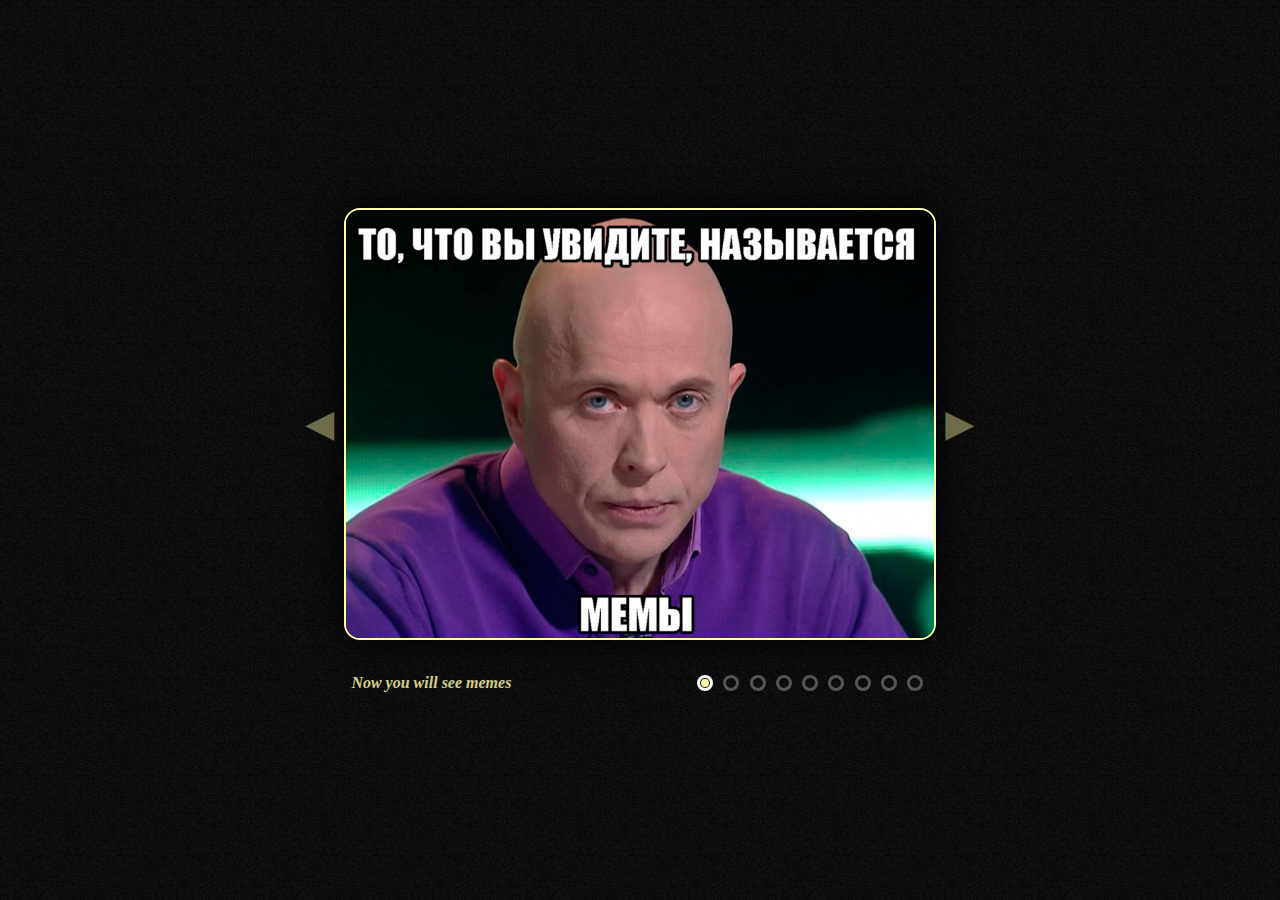
<file: index.html>
<!DOCTYPE html>
<html lang="en">
<head>
    <meta charset="UTF-8">
    <meta name="viewport" content="width=device-width, initial-scale=1.0">
    <meta http-equiv="X-UA-Compatible" content="ie=edge">
    <link rel="icon" href="img/favicon.ico" type="image/png">
    <link rel="stylesheet" href="style.css">
    <title>CSS Meme Slider</title>
</head>
<body>
    <div class='container'>
        <input class='slider__btn-button' type='radio' name='btn' id='btn1' checked>
        <input class='slider__btn-button' type='radio' name='btn' id='btn2'>
        <input class='slider__btn-button' type='radio' name='btn' id='btn3'>
        <input class='slider__btn-button' type='radio' name='btn' id='btn4'>
        <input class='slider__btn-button' type='radio' name='btn' id='btn5'>
        <input class='slider__btn-button' type='radio' name='btn' id='btn6'>
        <input class='slider__btn-button' type='radio' name='btn' id='btn7'>
        <input class='slider__btn-button' type='radio' name='btn' id='btn8'>
        <input class='slider__btn-button' type='radio' name='btn' id='btn9'>

        <div class='content'>
            <div class='arrows__last'>
                    <label for=btn9 class='arrow' id='arrow-1'>&#9668</label>
                    <label for=btn1 class='arrow' id='arrow-2'>&#9668</label>
                    <label for=btn2 class='arrow' id='arrow-3'>&#9668</label>
                    <label for=btn3 class='arrow' id='arrow-4'>&#9668</label>
                    <label for=btn4 class='arrow' id='arrow-5'>&#9668</label>
                    <label for=btn5 class='arrow' id='arrow-6'>&#9668</label>
                    <label for=btn6 class='arrow' id='arrow-7'>&#9668</label>
                    <label for=btn7 class='arrow' id='arrow-8'>&#9668</label>
                    <label for=btn8 class='arrow' id='arrow-9'>&#9668</label>
                </div>
            <div class='wrapper'>
                <div class='slider'>
                    <div class='slider__slide' id='slide-1'><img class='slider__slide-img' src='img/start.jpg' alt='meme'></div>
                    <div class='slider__slide' id='slide-2'><img class='slider__slide-img' src='img/1.jpg' alt='meme'></div>
                    <div class='slider__slide' id='slide-3'><img class='slider__slide-img' src='img/2.jpg' alt='meme'></div>
                    <div class='slider__slide' id='slide-4'><img class='slider__slide-img' src='img/3.jpg' alt='meme'></div>
                    <div class='slider__slide' id='slide-5'><img class='slider__slide-img' src='img/4.jpg' alt='meme'></div>
                    <div class='slider__slide' id='slide-6'><img class='slider__slide-img' src='img/5.jpg' alt='meme'></div>
                    <div class='slider__slide' id='slide-7'><img class='slider__slide-img' src='img/6.jpg' alt='meme'></div>
                    <div class='slider__slide' id='slide-8'><img class='slider__slide-img' src='img/7.jpg' alt='meme'></div>
                    <div class='slider__slide' id='slide-9'><img class='slider__slide-img' src='img/finish.jpg' alt='meme'></div>
                </div>
            </div>
            <div class='arrows__next'>
                <label for=btn2 class='arrow' id='arrow-1'>&#9658</label>
                <label for=btn3 class='arrow' id='arrow-2'>&#9658</label>
                <label for=btn4 class='arrow' id='arrow-3'>&#9658</label>
                <label for=btn5 class='arrow' id='arrow-4'>&#9658</label>
                <label for=btn6 class='arrow' id='arrow-5'>&#9658</label>
                <label for=btn7 class='arrow' id='arrow-6'>&#9658</label>
                <label for=btn8 class='arrow' id='arrow-7'>&#9658</label>
                <label for=btn9 class='arrow' id='arrow-8'>&#9658</label>
                <label for=btn1 class='arrow' id='arrow-9'>&#9658</label>
            </div>
        </div>

        <div class="nav">
            <div class='text'>
                <div class='text-slider'>
                    <p class='text__item' id='text-1'>This is a fiasco, bro.</p>
                    <p class='text__item' id='text-2'>He will no longer be allowed into Kyrgyzstan</p>
                    <p class='text__item' id='text-3'>Let me go! I won't do that again!</p>
                    <p class='text__item' id='text-4'>No comments</p>
                    <p class='text__item' id='text-5'>Hunting to make a fuss...</p>
                    <p class='text__item' id='text-6'>Cheerful toastmaster and interesting contests</p>
                    <p class='text__item' id='text-7'>Meanwhile in Kyrgyzstan...</p>
                    <p class='text__item' id='text-8'>City Day, Tolyan. It's time to thump and go to Kyrgyzstan!</p>
                    <p class='text__item' id='text-9'>Now you will see memes</p>
                </div>
            </div>

            <div class='menu'>
                <label class='menu__point' for='btn1'>
                    <span class='menu__point-round' id=round1><span class='menu__point-miniround' id='sld1'></span></span>
                </label>
                <label class='menu__point' for='btn2'>
                    <span class='menu__point-round' id=round2><span class='menu__point-miniround' id='sld2'></span></span>
                </label>
                <label class='menu__point' for='btn3'>
                    <span class='menu__point-round' id=round3><span class='menu__point-miniround' id='sld3'></span></span>
                </label>
                <label class='menu__point' for='btn4'>
                    <span class='menu__point-round' id=round4><span class='menu__point-miniround' id='sld4'></span></span>
                </label>
                <label class='menu__point' for='btn5'>
                    <span class='menu__point-round' id=round5><span class='menu__point-miniround' id='sld5'></span></span>
                </label>
                <label class='menu__point' for='btn6'>
                    <span class='menu__point-round' id=round6><span class='menu__point-miniround' id='sld6'></span></span>
                </label>
                <label class='menu__point' for='btn7'>
                    <span class='menu__point-round' id=round7><span class='menu__point-miniround' id='sld7'></span></span>
                </label>
                <label class='menu__point' for='btn8'>
                    <span class='menu__point-round' id=round8><span class='menu__point-miniround' id='sld8'></span></span>
                </label>
                <label class='menu__point' for='btn9'>
                    <span class='menu__point-round' id=round9><span class='menu__point-miniround' id='sld9'></span></span>
                </label>
            </div>
        </div>

    </div>
</body>
</html>
</file>
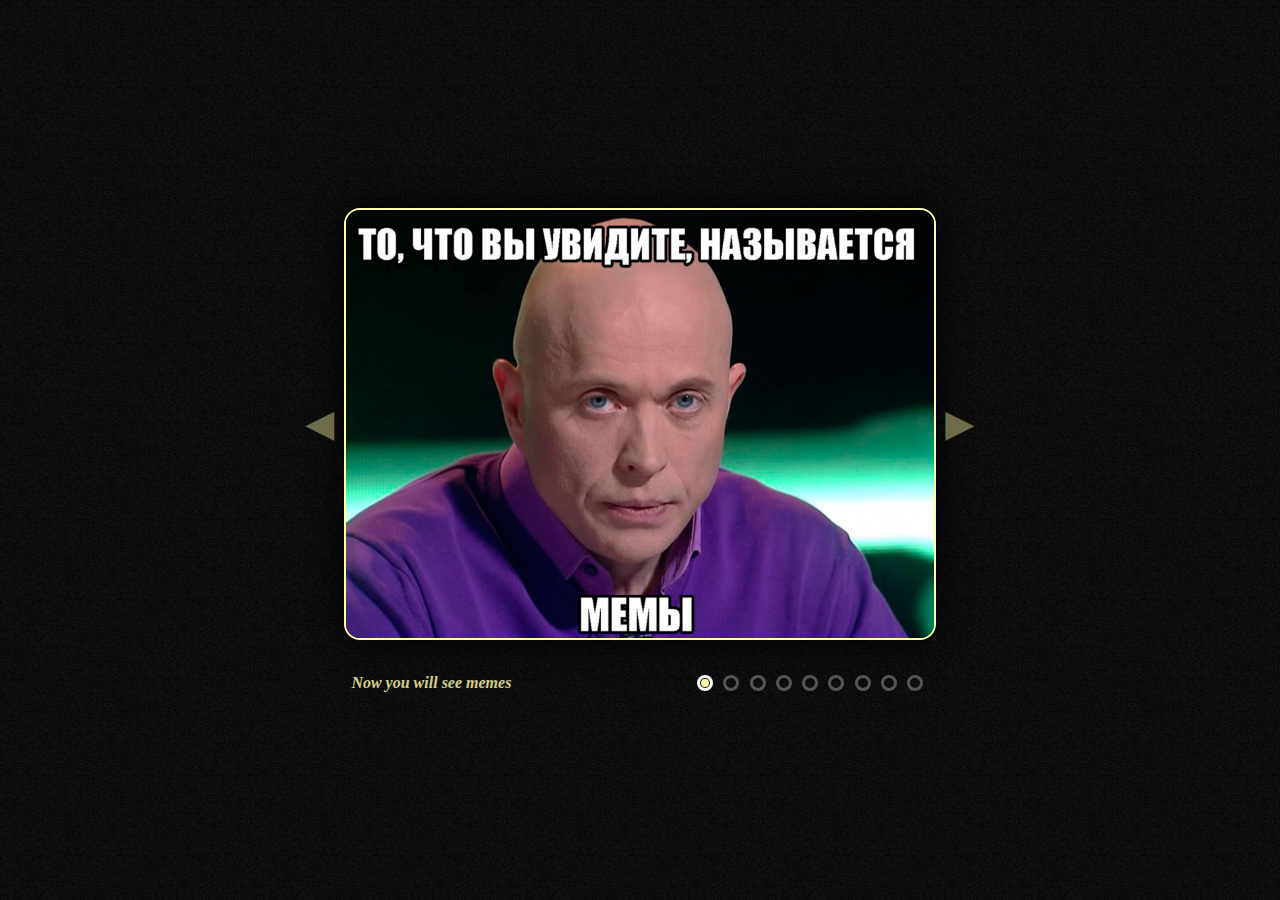
<file: cssMemSlider/index.html>
<!DOCTYPE html>
<html lang="en">
<head>
    <meta charset="UTF-8">
    <meta name="viewport" content="width=device-width, initial-scale=1.0">
    <meta http-equiv="X-UA-Compatible" content="ie=edge">
    <link rel="icon" href="img/favicon.ico" type="image/png">
    <link rel="stylesheet" href="style.css">
    <title>CSS Meme Slider</title>
</head>
<body>
    <div class='container'>
        <input class='slider__btn-button' type='radio' name='btn' id='btn1' checked>
        <input class='slider__btn-button' type='radio' name='btn' id='btn2'>
        <input class='slider__btn-button' type='radio' name='btn' id='btn3'>
        <input class='slider__btn-button' type='radio' name='btn' id='btn4'>
        <input class='slider__btn-button' type='radio' name='btn' id='btn5'>
        <input class='slider__btn-button' type='radio' name='btn' id='btn6'>
        <input class='slider__btn-button' type='radio' name='btn' id='btn7'>
        <input class='slider__btn-button' type='radio' name='btn' id='btn8'>
        <input class='slider__btn-button' type='radio' name='btn' id='btn9'>

        <div class='content'>
            <div class='arrows__last'>
                    <label for=btn9 class='arrow' id='arrow-1'>&#9668</label>
                    <label for=btn1 class='arrow' id='arrow-2'>&#9668</label>
                    <label for=btn2 class='arrow' id='arrow-3'>&#9668</label>
                    <label for=btn3 class='arrow' id='arrow-4'>&#9668</label>
                    <label for=btn4 class='arrow' id='arrow-5'>&#9668</label>
                    <label for=btn5 class='arrow' id='arrow-6'>&#9668</label>
                    <label for=btn6 class='arrow' id='arrow-7'>&#9668</label>
                    <label for=btn7 class='arrow' id='arrow-8'>&#9668</label>
                    <label for=btn8 class='arrow' id='arrow-9'>&#9668</label>
                </div>
            <div class='wrapper'>
                <div class='slider'>
                    <div class='slider__slide' id='slide-1'><img class='slider__slide-img' src='img/start.jpg' alt='meme'></div>
                    <div class='slider__slide' id='slide-2'><img class='slider__slide-img' src='img/1.jpg' alt='meme'></div>
                    <div class='slider__slide' id='slide-3'><img class='slider__slide-img' src='img/2.jpg' alt='meme'></div>
                    <div class='slider__slide' id='slide-4'><img class='slider__slide-img' src='img/3.jpg' alt='meme'></div>
                    <div class='slider__slide' id='slide-5'><img class='slider__slide-img' src='img/4.jpg' alt='meme'></div>
                    <div class='slider__slide' id='slide-6'><img class='slider__slide-img' src='img/5.jpg' alt='meme'></div>
                    <div class='slider__slide' id='slide-7'><img class='slider__slide-img' src='img/6.jpg' alt='meme'></div>
                    <div class='slider__slide' id='slide-8'><img class='slider__slide-img' src='img/7.jpg' alt='meme'></div>
                    <div class='slider__slide' id='slide-9'><img class='slider__slide-img' src='img/finish.jpg' alt='meme'></div>
                </div>
            </div>
            <div class='arrows__next'>
                <label for=btn2 class='arrow' id='arrow-1'>&#9658</label>
                <label for=btn3 class='arrow' id='arrow-2'>&#9658</label>
                <label for=btn4 class='arrow' id='arrow-3'>&#9658</label>
                <label for=btn5 class='arrow' id='arrow-4'>&#9658</label>
                <label for=btn6 class='arrow' id='arrow-5'>&#9658</label>
                <label for=btn7 class='arrow' id='arrow-6'>&#9658</label>
                <label for=btn8 class='arrow' id='arrow-7'>&#9658</label>
                <label for=btn9 class='arrow' id='arrow-8'>&#9658</label>
                <label for=btn1 class='arrow' id='arrow-9'>&#9658</label>
            </div>
        </div>

        <div class="nav">
            <div class='text'>
                <div class='text-slider'>
                    <p class='text__item' id='text-1'>It's a fiasco, bro.</p>
                    <p class='text__item' id='text-2'>He will no longer be allowed into Kyrgyzstan</p>
                    <p class='text__item' id='text-3'>Let me go! I won't do that again!</p>
                    <p class='text__item' id='text-4'>No comments</p>
                    <p class='text__item' id='text-5'>Hunting to make a fuss...</p>
                    <p class='text__item' id='text-6'>Good toastmaster and interesting contests</p>
                    <p class='text__item' id='text-7'>Meanwhile in Kyrgyzstan...</p>
                    <p class='text__item' id='text-8'>City Day, Tolyan. It's time to Kyrgyzstan!</p>
                    <p class='text__item' id='text-9'>Now you will see memes</p>
                </div>
            </div>

            <div class='menu'>
                <label class='menu__point' for='btn1'>
                    <span class='menu__point-round' id=round1><span class='menu__point-miniround' id='sld1'></span></span>
                </label>
                <label class='menu__point' for='btn2'>
                    <span class='menu__point-round' id=round2><span class='menu__point-miniround' id='sld2'></span></span>
                </label>
                <label class='menu__point' for='btn3'>
                    <span class='menu__point-round' id=round3><span class='menu__point-miniround' id='sld3'></span></span>
                </label>
                <label class='menu__point' for='btn4'>
                    <span class='menu__point-round' id=round4><span class='menu__point-miniround' id='sld4'></span></span>
                </label>
                <label class='menu__point' for='btn5'>
                    <span class='menu__point-round' id=round5><span class='menu__point-miniround' id='sld5'></span></span>
                </label>
                <label class='menu__point' for='btn6'>
                    <span class='menu__point-round' id=round6><span class='menu__point-miniround' id='sld6'></span></span>
                </label>
                <label class='menu__point' for='btn7'>
                    <span class='menu__point-round' id=round7><span class='menu__point-miniround' id='sld7'></span></span>
                </label>
                <label class='menu__point' for='btn8'>
                    <span class='menu__point-round' id=round8><span class='menu__point-miniround' id='sld8'></span></span>
                </label>
                <label class='menu__point' for='btn9'>
                    <span class='menu__point-round' id=round9><span class='menu__point-miniround' id='sld9'></span></span>
                </label>
            </div>
        </div>

    </div>
</body>
</html>
</file>
<file: style.css>
* {
    margin: 0;
    padding: 0;
    box-sizing: border-box;
    text-decoration: none;
    list-style-type: none;
}

body {
    background-image: url('img/background.jpg');
}


.container {
    width: 100vw;
    height: 100vh;
    display: flex;
    margin: 0 auto;
    flex-direction: column;
    justify-content: center;
}

.nav {
    width: 37rem;
    height: 3rem;
    display: flex;
    margin: 0 auto;
}

.slider__btn-button {
    height: 0.1rem;
    visibility: hidden;
}

.content {
    width: 100%;
    height: 27rem;
    display: flex;
    align-items: center;
    justify-content: center;
    margin-bottom: 1.2rem;
}

.text {
    width: 55%;
    margin: 0 auto;
    overflow: hidden;
}

.wrapper {
    max-width: 37rem;
    width: 100%;
    height: 100%;
    border: .15rem solid #ffa;
    border-radius: 1rem;
    overflow: hidden;
    box-shadow: 0 0 2rem #000;
}

.slider,
.text-slider {
    width: 900%;
    height: 100%;
    display: flex;
    transition: all .5s ease;
}

.text-slider {
    display: flex;
    flex-direction: column;
    width: 100%;
    height: 900%;
    transition: all .5s ease;
}

.slider__slide,
.text__item {
    width: 11.1111%;
    height: 100%;
    display: flex;
    opacity: 1;
    transition: all 1s ease-in;
}

.text__item {
    width: 100%;
    height: 11.111%;
    display: flex;
    text-align: start;
    align-items: center;
    transition: none;
}

.text__item {
    font-size: 1rem;
    font-weight: 700;
    font-style: italic;
    font-family: 'Times New Roman', Times, serif;
    color: #ffa;
    cursor: default;
    text-align: justify;
    opacity: .8;
}

.slider__slide-img {
    width: 100%;
    height: 100%;
    object-fit: cover;
    background-size: 100%;
}

.menu {
    width: 40%;
    display: flex;
    justify-content: space-around;
    margin: 0 auto;
}

.menu__point {
    width: 3rem;
    height: 3rem;
    border-radius: 50%;
    display: flex;
    justify-content: center;
    align-items: center;
    cursor: pointer;
}

.menu__point-round {
    width: 1rem;
    height: 1rem;
    border: .2em solid 	#fff;
    border-radius: 50%;
    display: flex;
    justify-content: center;
    align-items: center;
    opacity: 0.3;
    transition: all .4s ease-in;
}

.menu__point-miniround {
    width: .5rem;
    height: .5rem;
    border-radius: 50%;
    opacity: 0.3;
    transition: all .4s ease-in;
}

.menu__point:hover > .menu__point-round {
    opacity: 1;
}

.slider__btn-button:focus {
    background: #fff;
    opacity: 1;
}


#btn1:checked ~ .nav .menu .menu__point #sld1,
#btn2:checked ~ .nav .menu .menu__point #sld2,
#btn3:checked ~ .nav .menu .menu__point #sld3,
#btn4:checked ~ .nav .menu .menu__point #sld4,
#btn5:checked ~ .nav .menu .menu__point #sld5,
#btn6:checked ~ .nav .menu .menu__point #sld6,
#btn7:checked ~ .nav .menu .menu__point #sld7,
#btn8:checked ~ .nav .menu .menu__point #sld8,
#btn9:checked ~ .nav .menu .menu__point #sld9 {
    background: #ffa;
    opacity: 1;
}

#btn1:checked ~ .nav .menu .menu__point #round1,
#btn2:checked ~ .nav .menu .menu__point #round2,
#btn3:checked ~ .nav .menu .menu__point #round3,
#btn4:checked ~ .nav .menu .menu__point #round4,
#btn5:checked ~ .nav .menu .menu__point #round5,
#btn6:checked ~ .nav .menu .menu__point #round6,
#btn7:checked ~ .nav .menu .menu__point #round7,
#btn8:checked ~ .nav .menu .menu__point #round8,
#btn9:checked ~ .nav .menu .menu__point #round9 {
    opacity: 1;
}


.arrows__last,
.arrows__next {
    width: 3rem;
    height: 100%;
    display: flex;
    align-items: center;
    justify-content: center;
}

.arrow {
    width: 100%;
    font-size: 3rem;
    color: #ffa;
    cursor: pointer;
    display: none;
    opacity: 0.4;
    transition: all .2s ease-in;
}

.arrow:hover {
    opacity: 1;
}

#btn1:checked ~ .content .arrows__last #arrow-1,
#btn2:checked ~ .content .arrows__last #arrow-2,
#btn3:checked ~ .content .arrows__last #arrow-3,
#btn4:checked ~ .content .arrows__last #arrow-4,
#btn5:checked ~ .content .arrows__last #arrow-5,
#btn6:checked ~ .content .arrows__last #arrow-6,
#btn7:checked ~ .content .arrows__last #arrow-7,
#btn8:checked ~ .content .arrows__last #arrow-8,
#btn9:checked ~ .content .arrows__last #arrow-9 {
    display: flex;
}

#btn1:checked ~ .content .arrows__next #arrow-1,
#btn2:checked ~ .content .arrows__next #arrow-2,
#btn3:checked ~ .content .arrows__next #arrow-3,
#btn4:checked ~ .content .arrows__next #arrow-4,
#btn5:checked ~ .content .arrows__next #arrow-5,
#btn6:checked ~ .content .arrows__next #arrow-6,
#btn7:checked ~ .content .arrows__next #arrow-7,
#btn8:checked ~ .content .arrows__next #arrow-8,
#btn9:checked ~ .content .arrows__next #arrow-9 {
    display: flex;
}


#btn1:checked ~ .content .wrapper .slider {
    margin-left: 0;
}

#btn2:checked ~ .content .wrapper .slider {
    margin-left: -100%;
}

#btn3:checked ~ .content .wrapper .slider {
    margin-left: -200%;
}

#btn4:checked ~ .content .wrapper .slider {
    margin-left: -300%;
}

#btn5:checked ~ .content .wrapper .slider {
    margin-left: -400%;
}

#btn6:checked ~ .content .wrapper .slider {
    margin-left: -500%;
}

#btn7:checked ~ .content .wrapper .slider {
    margin-left: -600%;
}

#btn8:checked ~ .content .wrapper .slider {
    margin-left: -700%;
}

#btn9:checked ~ .content .wrapper .slider {
    margin-left: -800%;
}


#btn1:checked ~ .nav .text .text-slider {
    margin-top: -24rem;
}

#btn2:checked ~ .nav .text .text-slider {
    margin-top: -21rem;
}

#btn3:checked ~ .nav .text .text-slider {
    margin-top: -18rem;
}

#btn4:checked ~ .nav .text .text-slider {
    margin-top: -15rem;
}

#btn5:checked ~ .nav .text .text-slider {
    margin-top: -12rem;
}

#btn6:checked ~ .nav .text .text-slider {
    margin-top: -9rem;
}

#btn7:checked ~ .nav .text .text-slider {
    margin-top: -6rem;
}

#btn8:checked ~ .nav .text .text-slider {
    margin-top: -3rem;
}

#btn9:checked ~ .nav .text .text-slider {
    margin-top: 0;
}

@media only screen and (max-width: 767.9px) {
    .content {
        margin-bottom: 2rem;
    }
    .nav {
        width: 80%;
        flex-direction: column;
        height: auto;
    }

    .menu {
        width: 80%;
        height: 3rem;
        margin-bottom: 1rem;
        order: -1;
    }

    .text {
        width: 100%;
        height: 3rem;
    }

    .text__item {
        font-size: 1.5rem;
    }

    .wrapper {
        width: 80%;
    }
}

@media only screen and (max-width: 699.9px) {
    .text {
        width: 100%;
        height: 4rem;
    }

    .text-slider {
        justify-content: start;
        align-items: flex-start;
    }

    .content {
        height: 23rem;
    }

    #btn1:checked ~ .nav .text .text-slider {
        margin-top: -32rem;
    }
    
    #btn2:checked ~ .nav .text .text-slider {
        margin-top: -28rem;
    }
    
    #btn3:checked ~ .nav .text .text-slider {
        margin-top: -24rem;
    }
    
    #btn4:checked ~ .nav .text .text-slider {
        margin-top: -20rem;
    }
    
    #btn5:checked ~ .nav .text .text-slider {
        margin-top: -16rem;
    }
    
    #btn6:checked ~ .nav .text .text-slider {
        margin-top: -12rem;
    }
    
    #btn7:checked ~ .nav .text .text-slider {
        margin-top: -8rem;
    }
    
    #btn8:checked ~ .nav .text .text-slider {
        margin-top: -4rem;
    }
    
    #btn9:checked ~ .nav .text .text-slider {
        margin-top: 0;
    }
}

@media only screen and (max-width: 599.9px) {
    .content {
        height: 20rem;
    }
}

@media only screen and (max-width: 518.9px) {
    .content {
        height: 17rem;
    }
}

@media only screen and (max-width: 439.9px) {
    .content {
        height: auto;
        display: flex;
    }

}

@media only screen and (max-width: 389.9px) {
    .content {
        height: 12rem;
    }
}

@media only screen and (max-width: 359.9px) {
    .text {
        height: 6rem;
    }

    #btn1:checked ~ .nav .text .text-slider {
        margin-top: -48rem;
    }
    
    #btn2:checked ~ .nav .text .text-slider {
        margin-top: -42rem;
    }
    
    #btn3:checked ~ .nav .text .text-slider {
        margin-top: -36rem;
    }
    
    #btn4:checked ~ .nav .text .text-slider {
        margin-top: -30rem;
    }
    
    #btn5:checked ~ .nav .text .text-slider {
        margin-top: -24rem;
    }
    
    #btn6:checked ~ .nav .text .text-slider {
        margin-top: -18rem;
    }
    
    #btn7:checked ~ .nav .text .text-slider {
        margin-top: -12rem;
    }
    
    #btn8:checked ~ .nav .text .text-slider {
        margin-top: -6rem;
    }
    
    #btn9:checked ~ .nav .text .text-slider {
        margin-top: 0;
    }
}

@media only screen and (max-width: 339.9px) {
    .content {
        height: 10rem;
    }
}
</file>
<file: cssMemSlider/style.css>
* {
    margin: 0;
    padding: 0;
    box-sizing: border-box;
    text-decoration: none;
    list-style-type: none;
}

body {
    background-image: url('img/background.jpg');
}


.container {
    width: 100vw;
    height: 100vh;
    display: flex;
    margin: 0 auto;
    flex-direction: column;
    justify-content: center;
}

.nav {
    width: 37rem;
    height: 3rem;
    display: flex;
    margin: 0 auto;
}

.slider__btn-button {
    height: 0.1rem;
    visibility: hidden;
}

.content {
    width: 100%;
    height: 27rem;
    display: flex;
    align-items: center;
    justify-content: center;
    margin-bottom: 1.2rem;
}

.text {
    width: 55%;
    margin: 0 auto;
    overflow: hidden;
}

.wrapper {
    max-width: 37rem;
    width: 100%;
    height: 100%;
    border: .15rem solid #ffa;
    border-radius: 1rem;
    overflow: hidden;
    box-shadow: 0 0 2rem #000;
}

.slider,
.text-slider {
    width: 900%;
    height: 100%;
    display: flex;
    transition: all .5s ease;
}

.text-slider {
    display: flex;
    flex-direction: column;
    width: 100%;
    height: 900%;
    transition: all .5s ease;
}

.slider__slide,
.text__item {
    width: 11.1111%;
    height: 100%;
    display: flex;
    opacity: 1;
    transition: all 1s ease-in;
}

.text__item {
    width: 100%;
    height: 11.111%;
    display: flex;
    text-align: start;
    align-items: center;
    transition: none;
}

.text__item {
    font-size: 1rem;
    font-weight: 700;
    font-style: italic;
    font-family: 'Times New Roman', Times, serif;
    color: #ffa;
    cursor: default;
    opacity: .8;
}

.slider__slide-img {
    width: 100%;
    height: 100%;
    object-fit: cover;
    background-size: 100%;
}

.menu {
    width: 40%;
    display: flex;
    justify-content: space-around;
    margin: 0 auto;
}

.menu__point {
    width: 3rem;
    height: 3rem;
    border-radius: 50%;
    display: flex;
    justify-content: center;
    align-items: center;
    cursor: pointer;
}

.menu__point-round {
    width: 1rem;
    height: 1rem;
    border: .2em solid 	#fff;
    border-radius: 50%;
    display: flex;
    justify-content: center;
    align-items: center;
    opacity: 0.3;
    transition: all .4s ease-in;
}

.menu__point-miniround {
    width: .5rem;
    height: .5rem;
    border-radius: 50%;
    opacity: 0.3;
    transition: all .4s ease-in;
}

.menu__point:hover > .menu__point-round {
    opacity: 1;
}

.menu__point:active > .menu__point-round > .menu__point-miniround {
    background: #fff;
}

.slider__btn-button:focus {
    background: #fff;
    opacity: 1;
}


#btn1:checked ~ .nav .menu .menu__point #sld1,
#btn2:checked ~ .nav .menu .menu__point #sld2,
#btn3:checked ~ .nav .menu .menu__point #sld3,
#btn4:checked ~ .nav .menu .menu__point #sld4,
#btn5:checked ~ .nav .menu .menu__point #sld5,
#btn6:checked ~ .nav .menu .menu__point #sld6,
#btn7:checked ~ .nav .menu .menu__point #sld7,
#btn8:checked ~ .nav .menu .menu__point #sld8,
#btn9:checked ~ .nav .menu .menu__point #sld9 {
    background: #ffa;
    opacity: 1;
}

#btn1:checked ~ .nav .menu .menu__point #round1,
#btn2:checked ~ .nav .menu .menu__point #round2,
#btn3:checked ~ .nav .menu .menu__point #round3,
#btn4:checked ~ .nav .menu .menu__point #round4,
#btn5:checked ~ .nav .menu .menu__point #round5,
#btn6:checked ~ .nav .menu .menu__point #round6,
#btn7:checked ~ .nav .menu .menu__point #round7,
#btn8:checked ~ .nav .menu .menu__point #round8,
#btn9:checked ~ .nav .menu .menu__point #round9 {
    opacity: 1;
}


.arrows__last,
.arrows__next {
    width: 3rem;
    height: 100%;
    display: flex;
    align-items: center;
    justify-content: center;
}

.arrow {
    width: 100%;
    font-size: 3rem;
    color: #ffa;
    cursor: pointer;
    display: none;
    opacity: 0.4;
    transition: all .2s ease-in;
}

.arrow:hover {
    opacity: 1;
}

#btn1:checked ~ .content .arrows__last #arrow-1,
#btn2:checked ~ .content .arrows__last #arrow-2,
#btn3:checked ~ .content .arrows__last #arrow-3,
#btn4:checked ~ .content .arrows__last #arrow-4,
#btn5:checked ~ .content .arrows__last #arrow-5,
#btn6:checked ~ .content .arrows__last #arrow-6,
#btn7:checked ~ .content .arrows__last #arrow-7,
#btn8:checked ~ .content .arrows__last #arrow-8,
#btn9:checked ~ .content .arrows__last #arrow-9 {
    display: flex;
}

#btn1:checked ~ .content .arrows__next #arrow-1,
#btn2:checked ~ .content .arrows__next #arrow-2,
#btn3:checked ~ .content .arrows__next #arrow-3,
#btn4:checked ~ .content .arrows__next #arrow-4,
#btn5:checked ~ .content .arrows__next #arrow-5,
#btn6:checked ~ .content .arrows__next #arrow-6,
#btn7:checked ~ .content .arrows__next #arrow-7,
#btn8:checked ~ .content .arrows__next #arrow-8,
#btn9:checked ~ .content .arrows__next #arrow-9 {
    display: flex;
}


#btn1:checked ~ .content .wrapper .slider {
    margin-left: 0;
}

#btn2:checked ~ .content .wrapper .slider {
    margin-left: -100%;
}

#btn3:checked ~ .content .wrapper .slider {
    margin-left: -200%;
}

#btn4:checked ~ .content .wrapper .slider {
    margin-left: -300%;
}

#btn5:checked ~ .content .wrapper .slider {
    margin-left: -400%;
}

#btn6:checked ~ .content .wrapper .slider {
    margin-left: -500%;
}

#btn7:checked ~ .content .wrapper .slider {
    margin-left: -600%;
}

#btn8:checked ~ .content .wrapper .slider {
    margin-left: -700%;
}

#btn9:checked ~ .content .wrapper .slider {
    margin-left: -800%;
}


#btn1:checked ~ .nav .text .text-slider {
    margin-top: -24rem;
}

#btn2:checked ~ .nav .text .text-slider {
    margin-top: -21rem;
}

#btn3:checked ~ .nav .text .text-slider {
    margin-top: -18rem;
}

#btn4:checked ~ .nav .text .text-slider {
    margin-top: -15rem;
}

#btn5:checked ~ .nav .text .text-slider {
    margin-top: -12rem;
}

#btn6:checked ~ .nav .text .text-slider {
    margin-top: -9rem;
}

#btn7:checked ~ .nav .text .text-slider {
    margin-top: -6rem;
}

#btn8:checked ~ .nav .text .text-slider {
    margin-top: -3rem;
}

#btn9:checked ~ .nav .text .text-slider {
    margin-top: 0;
}

@media only screen and (max-width: 767.9px) {
    .content {
        margin-bottom: 2rem;
    }
    .nav {
        width: 80%;
        flex-direction: column;
        height: auto;
    }

    .menu {
        width: 80%;
        height: 3rem;
        margin-bottom: 1rem;
        order: -1;
    }

    .text {
        width: 100%;
        height: 3rem;
    }

    .text__item {
        font-size: 1.5rem;
    }

    .wrapper {
        width: 80%;
    }
}

@media only screen and (max-width: 699.9px) {
    .text {
        width: 100%;
        height: 4rem;
    }

    .text-slider {
        justify-content: start;
        align-items: flex-start;
    }

    .content {
        height: 23rem;
    }

    #btn1:checked ~ .nav .text .text-slider {
        margin-top: -32rem;
    }
    
    #btn2:checked ~ .nav .text .text-slider {
        margin-top: -28rem;
    }
    
    #btn3:checked ~ .nav .text .text-slider {
        margin-top: -24rem;
    }
    
    #btn4:checked ~ .nav .text .text-slider {
        margin-top: -20rem;
    }
    
    #btn5:checked ~ .nav .text .text-slider {
        margin-top: -16rem;
    }
    
    #btn6:checked ~ .nav .text .text-slider {
        margin-top: -12rem;
    }
    
    #btn7:checked ~ .nav .text .text-slider {
        margin-top: -8rem;
    }
    
    #btn8:checked ~ .nav .text .text-slider {
        margin-top: -4rem;
    }
    
    #btn9:checked ~ .nav .text .text-slider {
        margin-top: 0;
    }
}

@media only screen and (max-width: 599.9px) {
    .content {
        height: 20rem;
    }
}

@media only screen and (max-width: 518.9px) {
    .content {
        height: 17rem;
    }
}

@media only screen and (max-width: 439.9px) {
    .text__item {
        font-size: 0.9rem;
    }
    .content {
        height: auto;
        display: flex;
    }

}

@media only screen and (max-width: 389.9px) {
    .content {
        height: 12rem;
    }
}

@media only screen and (max-width: 359.9px) {
    .text {
        height: 6rem;
    }

    #btn1:checked ~ .nav .text .text-slider {
        margin-top: -48rem;
    }
    
    #btn2:checked ~ .nav .text .text-slider {
        margin-top: -42rem;
    }
    
    #btn3:checked ~ .nav .text .text-slider {
        margin-top: -36rem;
    }
    
    #btn4:checked ~ .nav .text .text-slider {
        margin-top: -30rem;
    }
    
    #btn5:checked ~ .nav .text .text-slider {
        margin-top: -24rem;
    }
    
    #btn6:checked ~ .nav .text .text-slider {
        margin-top: -18rem;
    }
    
    #btn7:checked ~ .nav .text .text-slider {
        margin-top: -12rem;
    }
    
    #btn8:checked ~ .nav .text .text-slider {
        margin-top: -6rem;
    }
    
    #btn9:checked ~ .nav .text .text-slider {
        margin-top: 0;
    }
}

@media only screen and (max-width: 339.9px) {
    .content {
        height: 10rem;
    }
}
</file>
